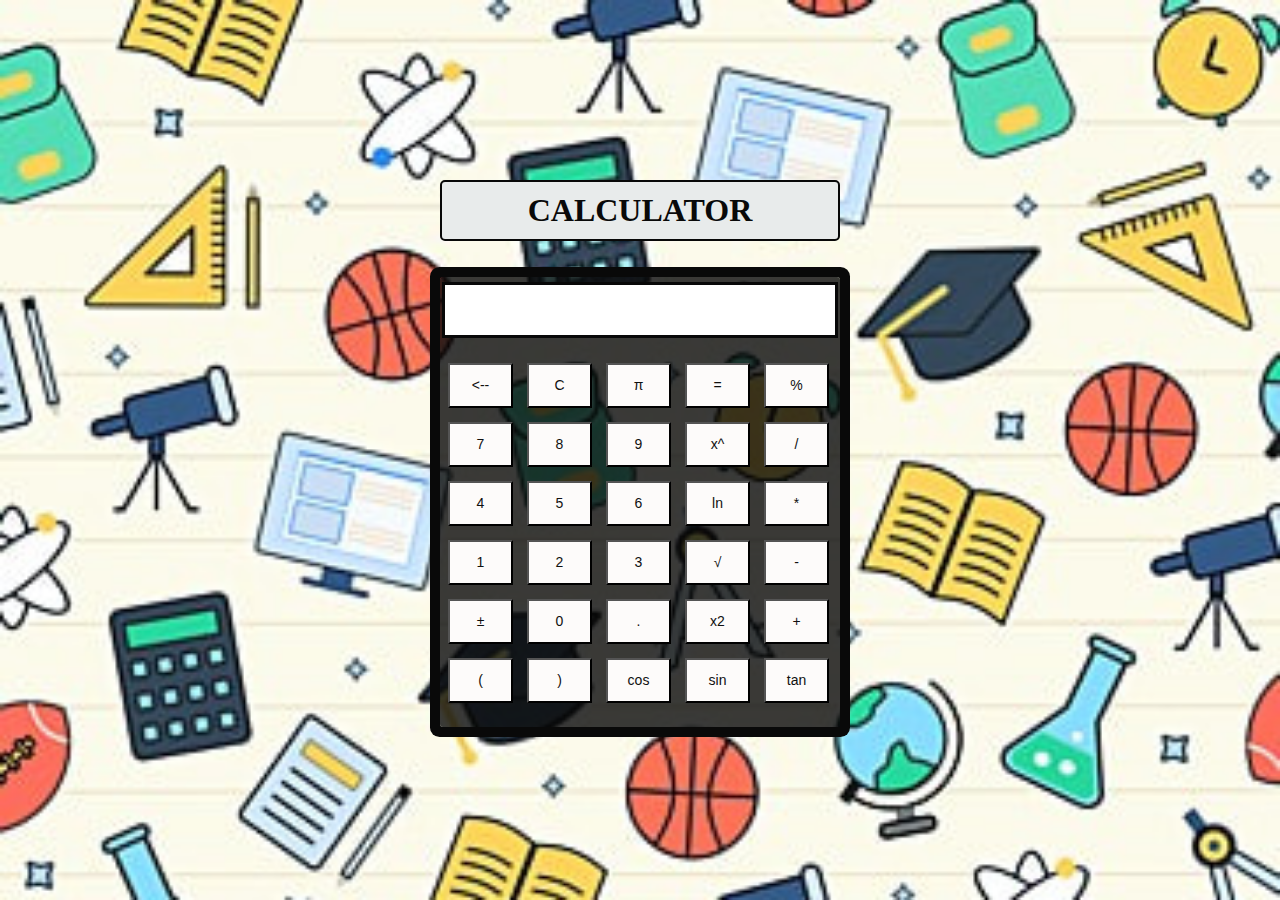
<file: calculator/calci/index.html>
<!DOCTYPE html>
<html lang="en">
<head>
  <meta charset="UTF-8">
  <meta name="viewport" content="width=device-width, initial-scale=1.0">
  <title>Simple Calculator</title>
  <link rel="stylesheet" href="./style.css">
</head>
<body>
  <div class="container">
    <h1>CALCULATOR</h1>
    <div class="calculator">
      <input type="text" name="screen" id="display" class="calculator-input">
      <form name="sci-calc">
        <table>
          <tr>
            <td><input type="button" class="btn" name="btn" value="<--" onclick="deleteChar(this.form.display)"></td>
            <td><input type="button" class="btn" name="btn" value="C" onclick="clearDisplay()"></td>
            <td><input type="button" class="btn" name="btn" value="&#960;" onclick="addChar('3.14159265359')"></td>
            <!-- Replace the existing line with this updated line -->
            <td><input type="button" class="btn" name="btn" value="=" onclick="compute()"></td>
            <td><input type="button" class="btn" name="btn" value="%" onclick="percent()"></td>
          </tr>
          <tr>
            <td><input type="button" class="btn" name="btn" value="7" onclick="addChar('7')"></td>
            <td><input type="button" class="btn" name="btn" value="8" onclick="addChar('8')"></td>
            <td><input type="button" class="btn" name="btn" value="9" onclick="addChar('9')"></td>
            <td><input type="button" class="btn" name="btn" value="x&#94;" onclick="exp()"></td>
            <td><input type="button" class="btn" name="btn" value="/" onclick="addChar('/')"></td>
          </tr>
          <tr>
            <td><input type="button" class="btn" name="btn" value="4" onclick="addChar('4')"></td>
            <td><input type="button" class="btn" name="btn" value="5" onclick="addChar('5')"></td>
            <td><input type="button" class="btn" name="btn" value="6" onclick="addChar('6')"></td>
            <td><input type="button" class="btn" name="btn" value="ln" onclick="ln()"></td>
            <td><input type="button" class="btn" name="btn" value="*" onclick="addChar('*')"></td>
          </tr>
          <tr>
            <td><input type="button" class="btn" name="btn" value="1" onclick="addChar('1')"></td>
            <td><input type="button" class="btn" name="btn" value="2" onclick="addChar('2')"></td>
            <td><input type="button" class="btn" name="btn" value="3" onclick="addChar('3')"></td>
            <td><input type="button" class="btn" name="btn" value="&radic;" onclick="sqrt()"></td>
            <td><input type="button" class="btn" name="btn" value="-" onclick="addChar('-')"></td>
          </tr>
          <tr>
            <td><input type="button" class="btn" name="btn" value="&#177" onclick="changeSign()"></td>
            <td><input type="button" class="btn" name="btn" value="0" onclick="addChar('0')"></td>
            <td><input type="button" class="btn" name="btn" value="&#46;" onclick="addChar('.')"></td>
            <td><input type="button" class="btn" name="btn" value="x&#50;" onclick="square()"></td>
            <td><input type="button" class="btn" name="btn" value="+" onclick="addChar('+')"></td>
          </tr>
          <tr>
            <td><input type="button" class="btn" name="btn" value="(" onclick="addChar('(')"></td>
            <td><input type="button" class="btn" name="btn" value=")" onclick="addChar(')')"></td>
            <td><input type="button" class="btn" name="btn" value="cos" onclick="cos()"></td>
            <td><input type="button" class="btn" name="btn" value="sin" onclick="sin()"></td>
            <td><input type="button" class="btn" name="btn" value="tan" onclick="tan()"></td>
          </tr>
        </table>
      </form>
    </div>
  </div>

  <script src="script.js"></script>
</body>
</html>
</file>
<file: calculator/calci/style.css>
.container {
    display: grid;
    justify-content: center;
    text-align: center;
    margin-top: 28px;
}

body {
    margin-top: 150px !important;
    background-color: rgb(8, 8, 8);
    background-image: url(./background.jpg);
    background-size: cover; /* Ensure the background image covers the entire viewport */
}

/* .calculator {
    width: 320px;
    height: 350px;
    background-color: rgba(9, 9, 9, 0.8); /* Adjusted the background color with some transparency */
    /*box-shadow: 0px 0px 0px 10px #666;
    border: 5px solid rgb(185, 182, 182);
    border-radius: 10px;
    text-align: center;
    display: grid;
} */

#display {
    width: 370px;
    height: 30px;
    text-align: right;
    background-color: rgb(255, 255, 255);
    border: 3px solid rgb(8, 8, 8);
    margin-top: 5px;
    margin-left: 2px;
    font-size: 18px;
    left: 2px;
    top: 2px;
    color: #060606;
    text-align: center;
    display: flex;
    justify-content: center;
    align-items: center;
}

h1 {
    color: rgb(9, 9, 9);
    display: inline-block; /* Added display property */
    padding: 10px; /* Added padding for spacing */
    border: 2px solid rgb(8, 8, 8); /* Added border styling */
    border-radius: 5px; /* Added border radius for rounded corners */
    background-color:rgb(232, 235, 235);
    margin-top: 30px;
}


input {
    text-align: center;
    padding: 10px;
    display: grid;
}

.calculator .btn {
    color: rgb(16, 16, 16);
    background-color: #fdfbfa;
    font-size: 14px;
    margin: 5px;
    width: 65px;
    height: 45px;
    padding: 5px;
    display: flex;
    justify-content: center;
    align-items: center;
}

.calculator {
    width: 400px;
    height: 450px;
    background-color: rgba(9, 9, 9, 0.8);
    box-shadow: 0px 0px 0px 10px #090909;
    border-radius: 3px;
    text-align: center;
    display: grid;
    margin-top: 15px;
}

/* New styles for smaller screens */
</file>
